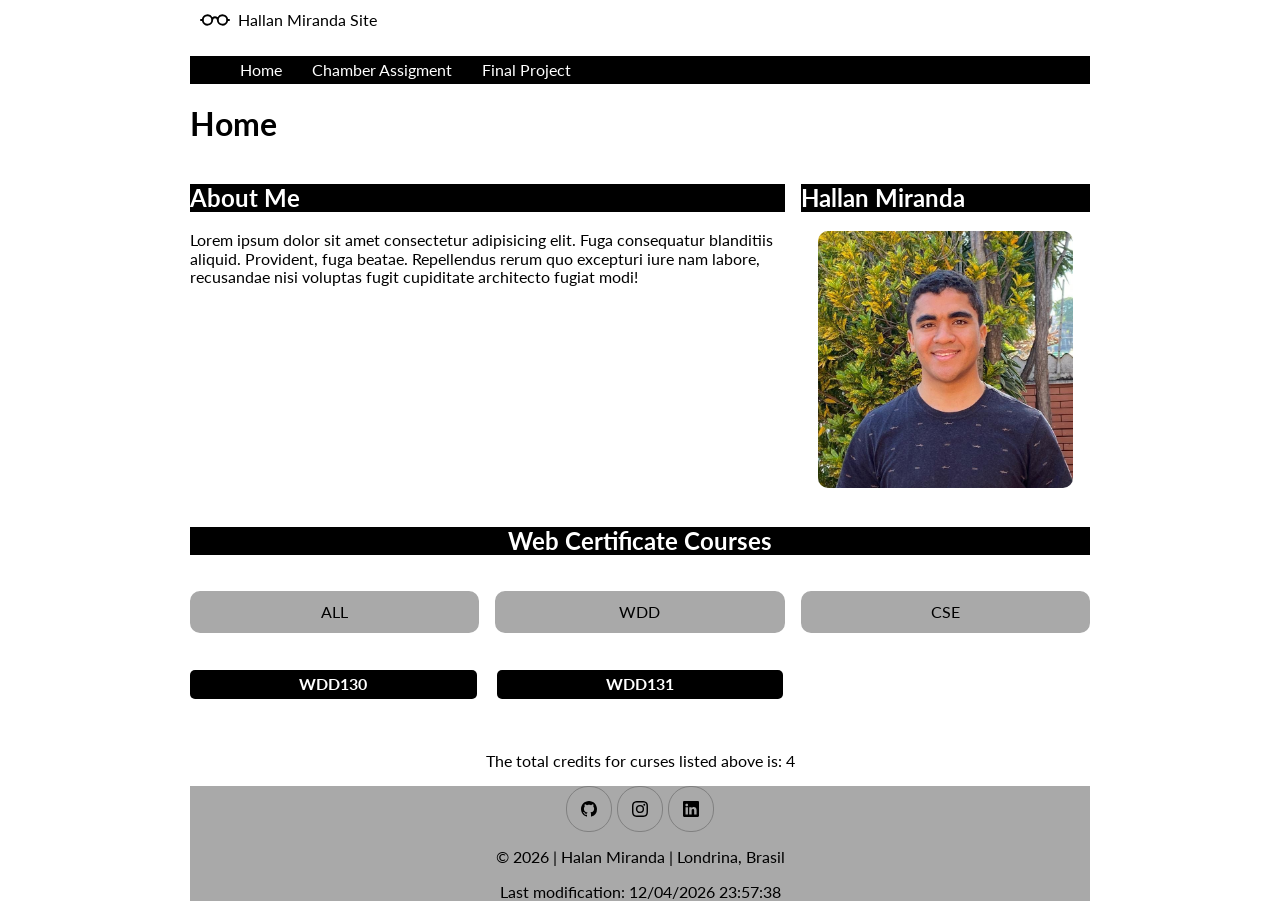
<file: index.html>
<!DOCTYPE html>
<html lang="en">
<head>
    <meta charset="UTF-8">
    <meta name="viewport" content="width=device-width, initial-scale=1.0">
    <title>Home</title>
    <link rel="shortcut icon" href="images/favicon.ico" >
    <link rel="stylesheet" href="styles/normalize.css">
    <link rel="stylesheet" href="styles/base.css">
    <link rel="stylesheet" href="styles/large.css">
    <meta property="og:title" content="A BYU activity WD231">
    <meta property="og:description" content="This my page for a chumb page exercise, here you know a lit bit of me and my ability with web development">
    <meta property="og:image" content="https://assets-blog.hostgator.com.br/wp-content/uploads/2016/09/logica-de-programacao-blog.webp">
    <meta property="og:locale" content="https://hallan-miranda.github.io/WDD231-Let-s-Bora/">

</head>
<body>
    <header>
        <img src="images/logo.svg" alt="site logo" width="44" height="44"></img>
        <span>Hallan Miranda Site</span>
        <button id="nav-button" class="hamburguer" aria-label=""></button>
    </header>
    <nav id="nav-bar" class="navigation">
        <ul>
            <a class="current" href="#"><li >Home</li></a>
            <a class="current" href="#"><li>Chamber Assigment</li></a>
            <a class="current" href="#">    <li>Final Project</li></a>
        </ul>
    </nav>
    <main>
        <h1>Home</h1>
        <div class="container">
            <section class="about">
                <h2>About Me</h2>
                <p>Lorem ipsum dolor sit amet consectetur adipisicing elit. Fuga consequatur blanditiis aliquid. Provident, fuga beatae. Repellendus rerum quo excepturi iure nam labore, recusandae nisi voluptas fugit cupiditate architecto fugiat modi!</p>
            </section>
            <section class="photo">
                <h2>Hallan Miranda</h2>
                <img src="images/profile.jpg" alt="Hallan Photo">
            </section>
            <section class="certificate">
                <h2>Web Certificate Courses</h2>
                <button id="all">ALL</button>
                <button id="wdd">WDD</button>
                <button id="cse">CSE</button>
                <div id="courses">

                </div>
                <p>The total credits for curses listed above is: <span id="credits"></span></p>
            </section>
        </div>
    </main>
    <footer>
        <div class="media">
            <a href="https://github.com/Hallan-miranda?tab=repositories" target="_blank"><img src="images/github.svg" alt="github icon" width="16" height="16"></a>
            <a href="https://www.instagram.com/hallan_mota/" target="_blank"><img src="images/instagram.svg" alt="instagram icon" width="16" height="16"></a>
            <a href="https://www.linkedin.com/in/hallan-miranda-4562a71ab/" target="_blank"><img src="images/linkedin.svg" alt="linkedin incon" width="16" height="16"></a>
        </div>
        <p>&copy <span id="currentYear"></span> | Halan Miranda | Londrina, Brasil</p>
        <span id="currentYear"></span>
        <p>Last modification: <span id="lastModified"></span></p>
    </footer>
    <script src="scripts/navigation.js" defer></script>
    <script src="scripts/footer.js" defer></script>
    <script src="scripts/course.js" defer></script>
</body>
</html>
</file>
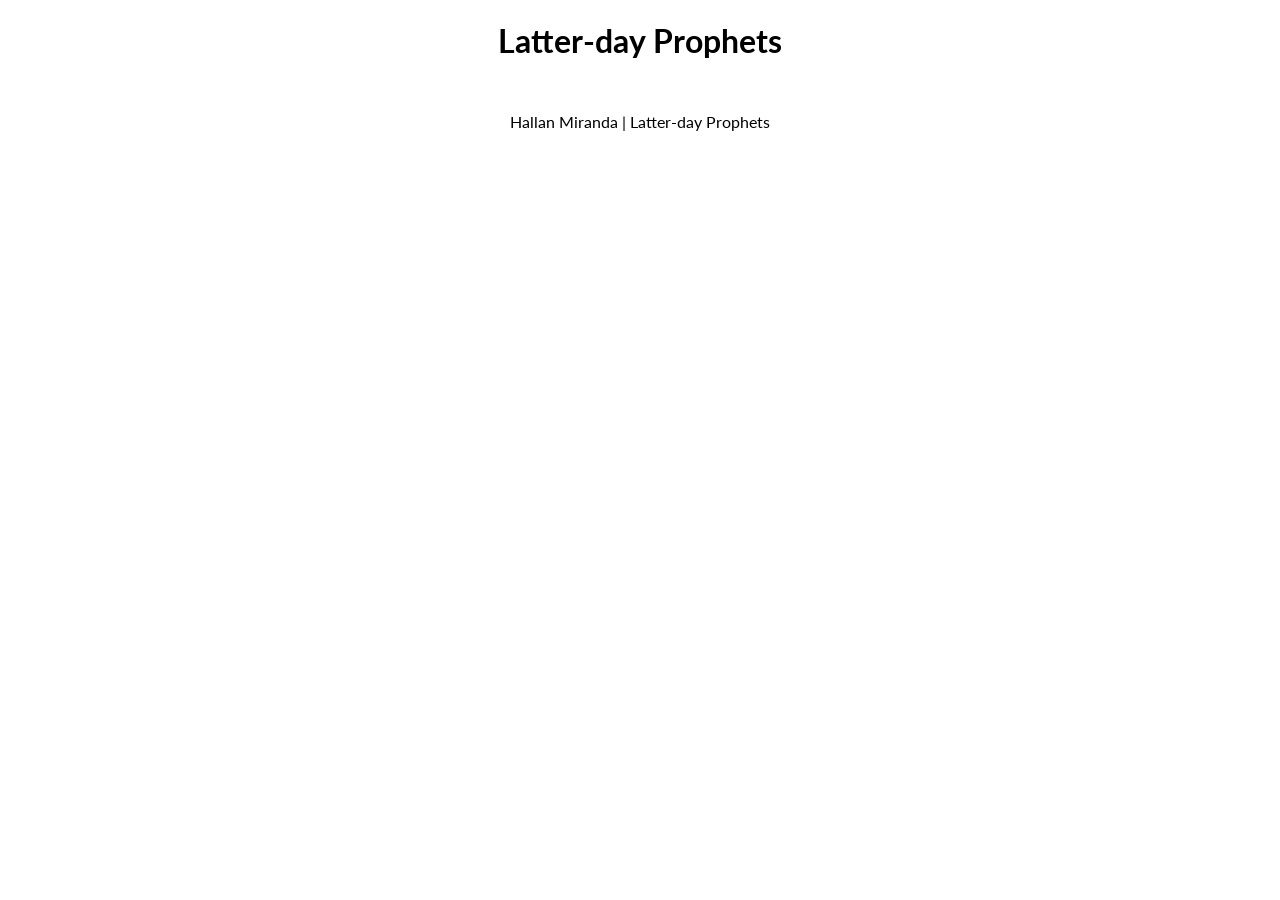
<file: prophets.html>
<!DOCTYPE html>
<html lang="en">
<head>
    <meta charset="UTF-8">
    <meta name="viewport" content="width=device-width, initial-scale=1.0">
    <title>Latter-day Prophets</title>
    <link rel="shortcut icon" href="images/favicon.ico" >
    <link rel="stylesheet" href="styles/prophets.css">
    <meta property="og:title" content="Prophets of the Church of Jesus Christ Latter Day Saints">
    <meta property="og:description" content="Know all Prophet fo the Church o Jesus Christ">
    <meta property="og:image" content="https://newsroom.churchofjesuschrist.org/article/new-symbol-church-of-jesus-christ">
    <meta property="og:locale" content="https://hallan-miranda.github.io/WDD231-Let-s-Bora/prophets.html">

</head>
<body>
    <header>
  <h1>Latter-day Prophets</h1>
</header>
<main>
  <div id="cards"></div>
</main>
<footer>
  Hallan Miranda | Latter-day Prophets
</footer>
    <script src="scripts/prophets.js" defer></script>
</body>
</html>
</file>
<file: styles/base.css>
@import url('https://fonts.googleapis.com/css2?family=Lato:ital,wght@0,100;0,300;0,400;0,700;0,900;1,100;1,300;1,400;1,700;1,900&display=swap');
*{
    font-family: "Lato", sans-serif;;
}



/*************************************Header******************************/

header
{
display: grid;
grid-template-columns: 30px auto 48px;
padding: 5px 0px 5px 10px;
border: darkgray;
column-gap: 8px;
align-items: center;

}

header img
{
    display: block;
    width: 100%;
    height: auto;
}

.hamburguer::before{
    content: "\2630"
}

.hamburguer.show::before{
    content: "\00D7"
}

.navigation{
    display: none;
}

.navigation.show{
    display: block;

}

.navigation ul {
    display: flex;
    flex-direction: column;
    justify-content: center;
    list-style-type: none;
    background-color: #000000;

}
.navigation a{
    text-decoration: none;
    color: #ffffff;
    margin: 5px 10px;
}

.photo img{
    width: 88%;
    justify-self: center;
    border-radius: 10px;
    margin: 0px 6%;
}

section h2{
    color: #ffffff;
    background-color: #000000;
    width: 100%;
}

.container{
    display: grid;
    grid-template-columns: repeat(3, 1fr);
    gap: 16px;
}
main section{
    gap: 16px;
}

.about{
    grid-column: 1/3;
}
.photo{
    grid-column: 3/4;
    justify-items: center;
}

button{
    padding: 10px 0px;
    border-radius: 10px;
    background-color: darkgray;
    border: 2px solid   darkgrey;
}

button:hover{
    background-color: #ffffff;
    color: #000000;
    border: 2px solid   #000000;
}
.certificate{
    grid-column: 1/-1;
    display: grid;
    grid-template-columns: repeat(3, 1fr);
    text-align: center;
}
.certificate h2{
    grid-column: 1/4;
}
.certificate div{
    grid-column: -1/1;
    min-width: 300px;
}
.certificate p{
    grid-column: -1/1;
}
.certificate div{
    display: grid;
    grid-template-columns: repeat(3,1fr);
    gap: 20px;
}

.certificate h4{
    width: 100%;
    background-color: #000000;
    color: #ffffff;
    border-radius: 5px;
    padding: 5px 0px;
}

/*************************************footer******************************/

footer
{
    background-color: darkgray;
    padding: 0 15px;
    text-align: center;
}

.media
{
display: flex;
justify-content: center;
column-gap: 5px;
}
.media a
{
display: flex;
justify-content: center;
align-items: center;
border: 1px solid gray;
width: 44px;
height: 44px;
border-radius: 22px;
}
.media a:hover{
    background-color: grey;
}
</file>
<file: styles/large.css>
@media only screen and (min-width: 608px){

    header, nav, body, footer{
        max-width: 900px;
        margin: 0 auto;
    }
    header{
        grid-template-columns: 30px auto;
    }
    .navigation{
        display: block;
    }

    .navigation ul{
        flex-direction: row;
        justify-content: flex-start;
        gap: 10px;
    }
    .hamburguer{
        display: none;
    }

}
</file>
<file: styles/prophets.css>
@import url('https://fonts.googleapis.com/css2?family=Lato:ital,wght@0,100;0,300;0,400;0,700;0,900;1,100;1,300;1,400;1,700;1,900&display=swap');
*{
    font-family: "Lato", sans-serif;;
}

/*****************************Main************************************/
h1{
    text-align: center;
}

h2{
    text-align: center;
    margin: 1rem 0px;
    text-shadow: 0 0 30px #111;
}

#cards{
    display: grid;
    grid-template-columns: repeat(auto-fit, minmax(320px,1fr));
    gap: 2rem;
}

#cards p{
    text-align: center;
}

#cards img{
    width: 240px;
}
section{
    display: block;
    justify-self: center;
    gap: 10px;
    background-color: #4A777A ;
    padding-left: 40px;
    padding-right: 40px;
    border-radius: 10px;
}




/*****************************Footer************************************/

footer{
    text-align: center;
    margin: 30px;
    padding: 15pxs;
}
</file>
